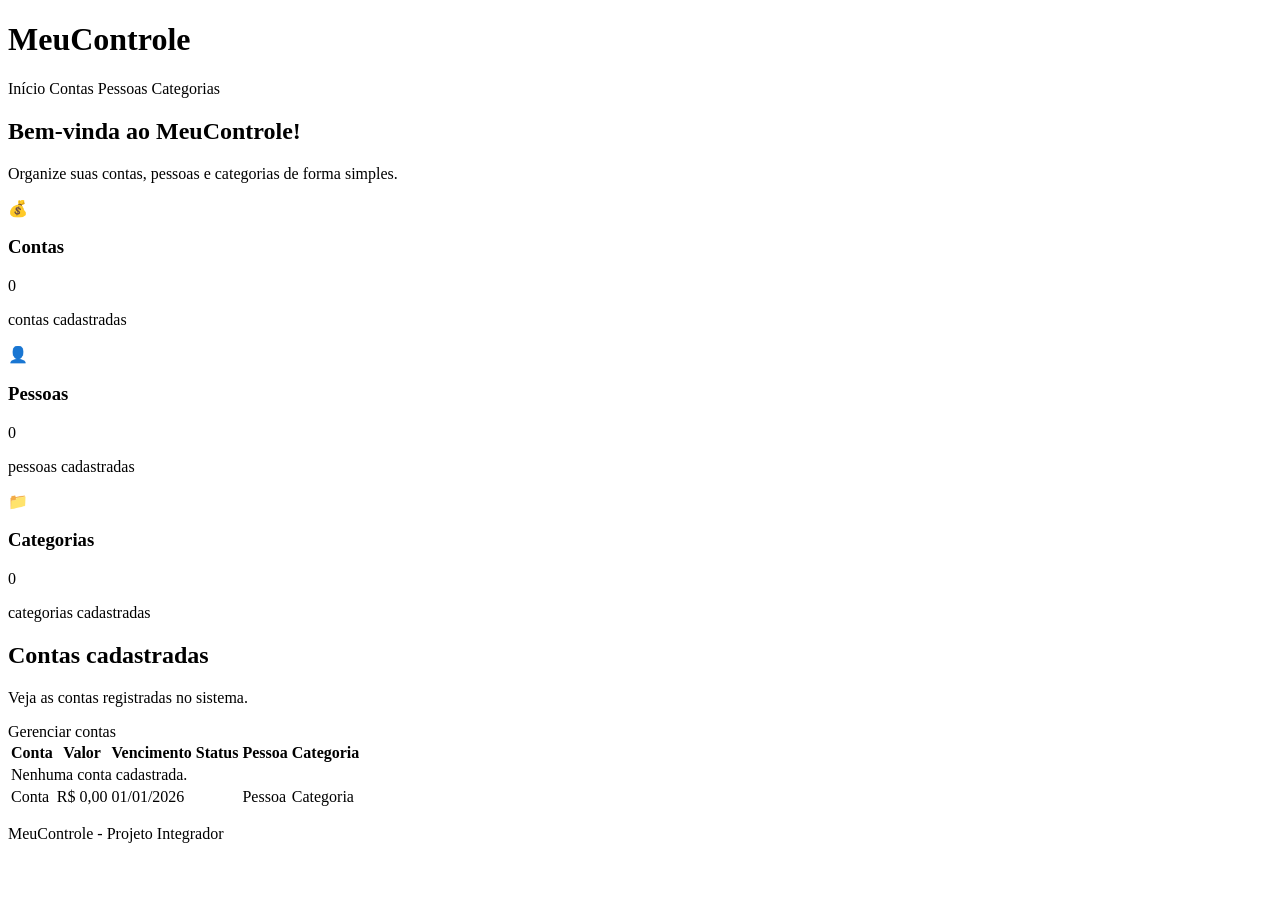
<file: src/main/resources/templates/index.html>
<!DOCTYPE html>
<html lang="pt-BR" xmlns:th="http://www.thymeleaf.org">

<head>
    <meta charset="UTF-8">
    <meta name="viewport" content="width=device-width, initial-scale=1.0">

    <title>MeuControle - Início</title>

    <link rel="stylesheet" th:href="@{/css/style.css}">
</head>

<body>

<header class="topo">

    <div class="container topo-conteudo">

        <h1 class="logo">MeuControle</h1>

        <nav class="menu">
            <a th:href="@{/}" class="ativo">Início</a>
            <a th:href="@{/contas}">Contas</a>
            <a th:href="@{/pessoas}">Pessoas</a>
            <a th:href="@{/categorias}">Categorias</a>
        </nav>

    </div>

</header>


<main class="container">

    <section class="boas-vindas">

        <h2>Bem-vinda ao MeuControle!</h2>

        <p>
            Organize suas contas, pessoas e categorias de forma simples.
        </p>

    </section>


    <section class="cards">

        <a th:href="@{/contas}" class="card">

            <div class="icone-card">💰</div>

            <h3>Contas</h3>

            <span class="numero"
                  th:text="${quantidadeContas}">
                0
            </span>

            <p>contas cadastradas</p>

        </a>


        <a th:href="@{/pessoas}" class="card">

            <div class="icone-card">👤</div>

            <h3>Pessoas</h3>

            <span class="numero"
                  th:text="${quantidadePessoas}">
                0
            </span>

            <p>pessoas cadastradas</p>

        </a>


        <a th:href="@{/categorias}" class="card">

            <div class="icone-card">📁</div>

            <h3>Categorias</h3>

            <span class="numero"
                  th:text="${quantidadeCategorias}">
                0
            </span>

            <p>categorias cadastradas</p>

        </a>

    </section>


    <section class="secao">

        <div class="titulo-secao">

            <div>
                <h2>Contas cadastradas</h2>
                <p>Veja as contas registradas no sistema.</p>
            </div>

            <a th:href="@{/contas}"
               class="botao botao-primario">

                Gerenciar contas

            </a>

        </div>


        <div class="tabela-container">

            <table>

                <thead>

                <tr>
                    <th>Conta</th>
                    <th>Valor</th>
                    <th>Vencimento</th>
                    <th>Status</th>
                    <th>Pessoa</th>
                    <th>Categoria</th>
                </tr>

                </thead>


                <tbody>

                <tr th:if="${#lists.isEmpty(contas)}">

                    <td colspan="6"
                        class="sem-registros">

                        Nenhuma conta cadastrada.

                    </td>

                </tr>


                <tr th:each="conta : ${contas}">

                    <td th:text="${conta.nome}">
                        Conta
                    </td>

                    <td th:text="${#numbers.formatCurrency(conta.valor)}">
                        R$ 0,00
                    </td>

                    <td th:text="${#temporals.format(conta.vencimento, 'dd/MM/yyyy')}">
                        01/01/2026
                    </td>

                    <td>

                        <span class="status"
                              th:classappend="${conta.status == 'Paga'} ? ' status-paga' :
                                             (${conta.status == 'Vencida'} ? ' status-vencida' : ' status-vencer')"
                              th:text="${conta.status}">
                        </span>

                    </td>

                    <td th:text="${conta.pessoa}">
                        Pessoa
                    </td>

                    <td th:text="${conta.categoria}">
                        Categoria
                    </td>

                </tr>

                </tbody>

            </table>

        </div>

    </section>

</main>


<footer class="rodape">

    <p>MeuControle - Projeto Integrador</p>

</footer>


<script th:src="@{/js/script.js}"></script>

</body>
</html>
</file>
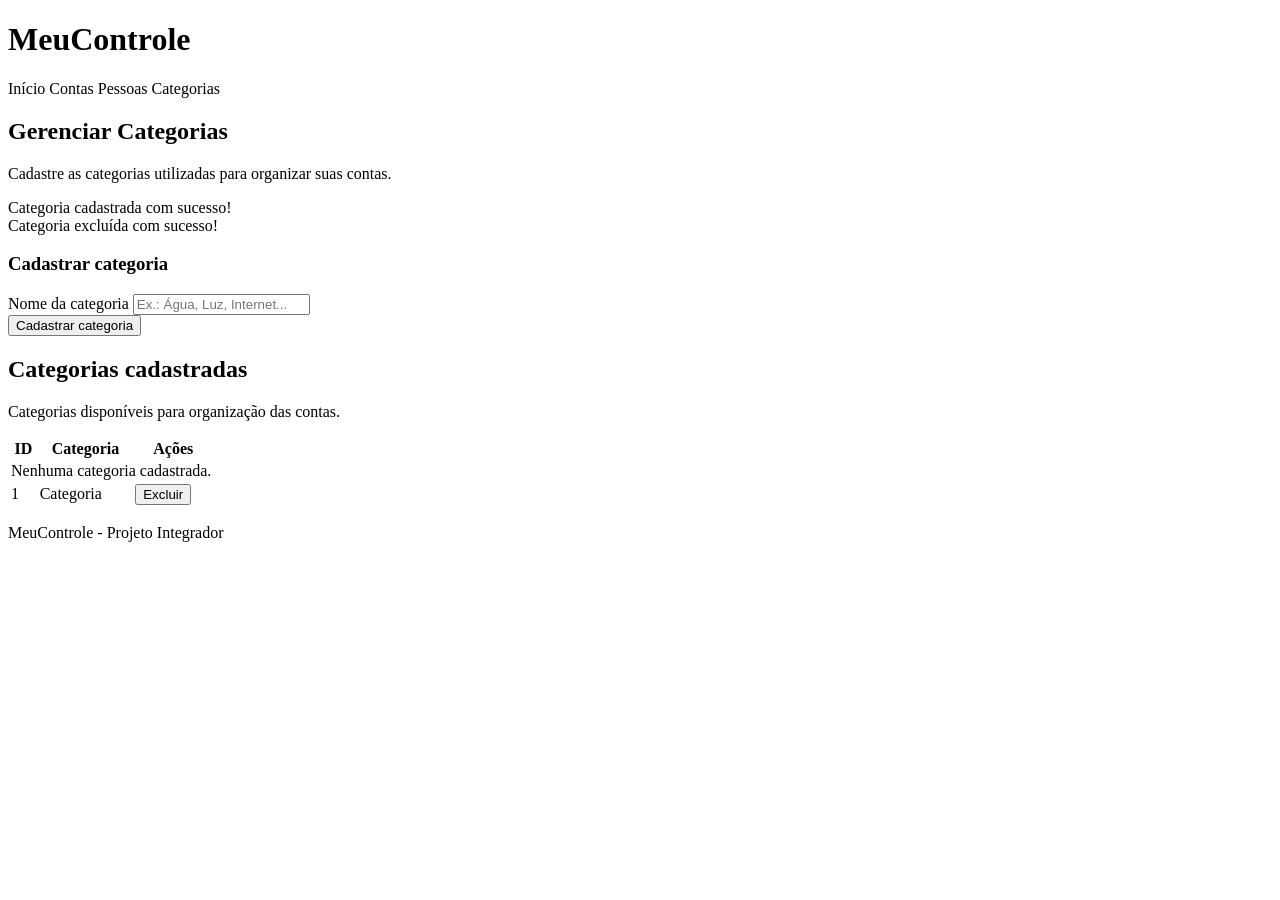
<file: src/main/resources/templates/categorias.html>
<!DOCTYPE html>
<html lang="pt-BR" xmlns:th="http://www.thymeleaf.org">

<head>

    <meta charset="UTF-8">

    <meta name="viewport"
          content="width=device-width, initial-scale=1.0">

    <title>MeuControle - Categorias</title>

    <link rel="stylesheet"
          th:href="@{/css/style.css}">

</head>

<body>


<header class="topo">

    <div class="container topo-conteudo">

        <h1 class="logo">MeuControle</h1>

        <nav class="menu">

            <a th:href="@{/}">
                Início
            </a>

            <a th:href="@{/contas}">
                Contas
            </a>

            <a th:href="@{/pessoas}">
                Pessoas
            </a>

            <a th:href="@{/categorias}"
               class="ativo">
                Categorias
            </a>

        </nav>

    </div>

</header>


<main class="container">

    <section class="cabecalho-pagina">

        <h2>Gerenciar Categorias</h2>

        <p>
            Cadastre as categorias utilizadas para organizar suas contas.
        </p>

    </section>


    <div th:if="${param.sucesso}"
         class="mensagem sucesso">

        Categoria cadastrada com sucesso!

    </div>


    <div th:if="${param.excluido}"
         class="mensagem sucesso">

        Categoria excluída com sucesso!

    </div>


    <div th:if="${erro}"
         class="mensagem erro"
         th:text="${erro}">
    </div>


    <section class="painel">

        <h3>Cadastrar categoria</h3>


        <form th:action="@{/categorias/salvar}"
              th:object="${categoria}"
              method="post"
              class="formulario"
              id="formCategoria">

            <div class="campo campo-grande">

                <label for="nome">
                    Nome da categoria
                </label>

                <input type="text"
                       id="nome"
                       th:field="*{nome}"
                       maxlength="100"
                       placeholder="Ex.: Água, Luz, Internet..."
                       required>

            </div>


            <div class="acoes-form">

                <button type="submit"
                        class="botao botao-primario">

                    Cadastrar categoria

                </button>

            </div>

        </form>

    </section>


    <section class="secao">

        <div class="titulo-secao">

            <div>

                <h2>Categorias cadastradas</h2>

                <p>
                    Categorias disponíveis para organização das contas.
                </p>

            </div>

        </div>


        <div class="tabela-container">

            <table>

                <thead>

                <tr>
                    <th>ID</th>
                    <th>Categoria</th>
                    <th>Ações</th>
                </tr>

                </thead>


                <tbody>

                <tr th:if="${#lists.isEmpty(categorias)}">

                    <td colspan="3"
                        class="sem-registros">

                        Nenhuma categoria cadastrada.

                    </td>

                </tr>


                <tr th:each="item : ${categorias}">

                    <td th:text="${item.id}">
                        1
                    </td>

                    <td th:text="${item.nome}">
                        Categoria
                    </td>

                    <td>

                        <form th:action="@{/categorias/excluir/{id}(id=${item.id})}"
                              method="post"
                              class="form-excluir"
                              onsubmit="return confirmarExclusao('categoria');">

                            <button type="submit"
                                    class="botao botao-excluir">

                                Excluir

                            </button>

                        </form>

                    </td>

                </tr>

                </tbody>

            </table>

        </div>

    </section>

</main>


<footer class="rodape">

    <p>MeuControle - Projeto Integrador</p>

</footer>


<script th:src="@{/js/script.js}"></script>

</body>
</html>
</file>
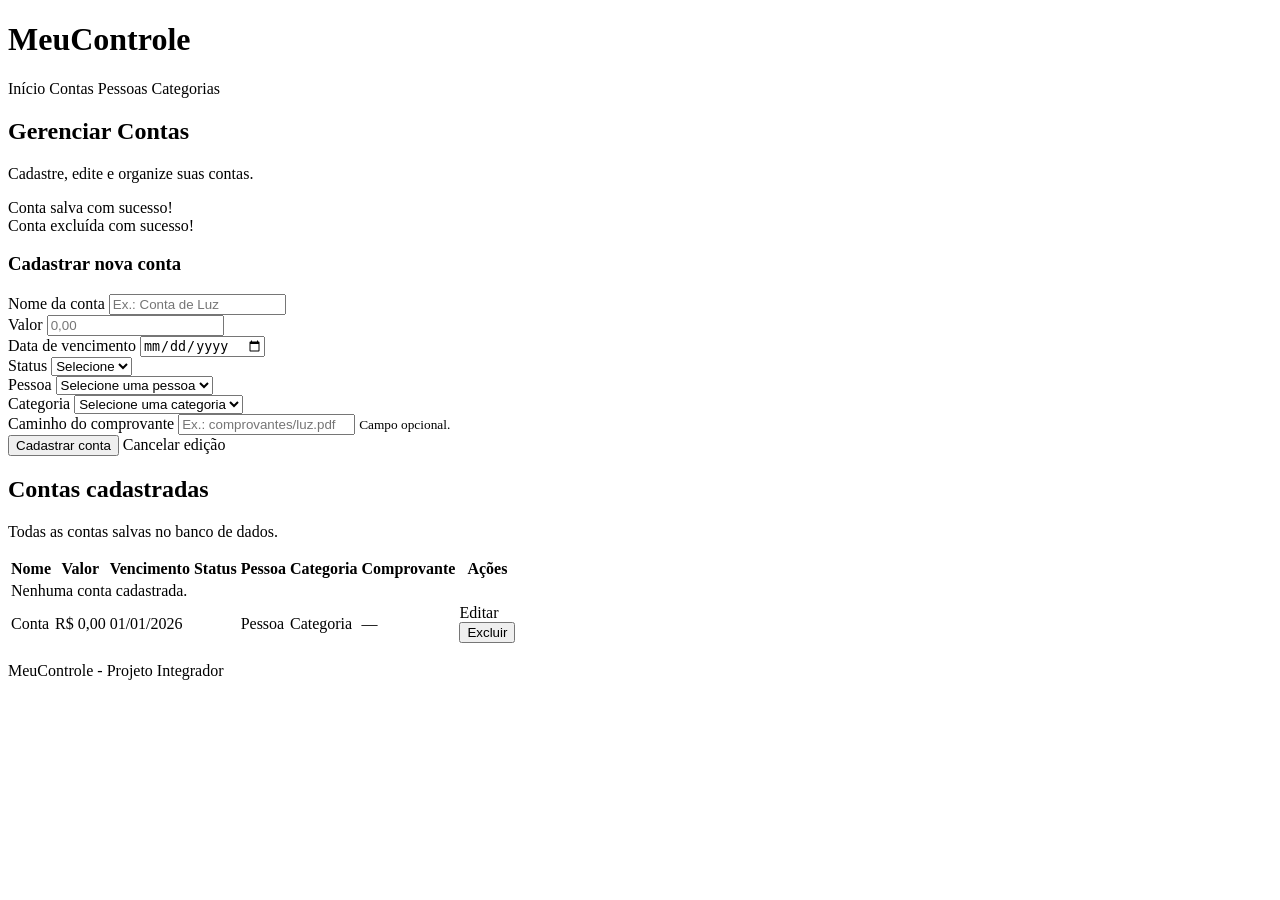
<file: src/main/resources/templates/contas.html>
<!DOCTYPE html>
<html lang="pt-BR" xmlns:th="http://www.thymeleaf.org">

<head>

    <meta charset="UTF-8">

    <meta name="viewport"
          content="width=device-width, initial-scale=1.0">

    <title>MeuControle - Contas</title>

    <link rel="stylesheet"
          th:href="@{/css/style.css}">

</head>

<body>


<header class="topo">

    <div class="container topo-conteudo">

        <h1 class="logo">MeuControle</h1>

        <nav class="menu">

            <a th:href="@{/}">
                Início
            </a>

            <a th:href="@{/contas}"
               class="ativo">
                Contas
            </a>

            <a th:href="@{/pessoas}">
                Pessoas
            </a>

            <a th:href="@{/categorias}">
                Categorias
            </a>

        </nav>

    </div>

</header>


<main class="container">

    <section class="cabecalho-pagina">

        <h2>Gerenciar Contas</h2>

        <p>
            Cadastre, edite e organize suas contas.
        </p>

    </section>


    <div th:if="${param.sucesso}"
         class="mensagem sucesso">

        Conta salva com sucesso!

    </div>


    <div th:if="${param.excluido}"
         class="mensagem sucesso">

        Conta excluída com sucesso!

    </div>


    <div th:if="${erro}"
         class="mensagem erro"
         th:text="${erro}">
    </div>


    <section class="painel">

        <h3 th:text="${conta.id == null ? 'Cadastrar nova conta' : 'Editar conta'}">
            Cadastrar nova conta
        </h3>


        <form th:action="@{/contas/salvar}"
              th:object="${conta}"
              method="post"
              class="formulario"
              id="formConta">

            <input type="hidden"
                   th:field="*{id}">


            <div class="campo">

                <label for="nome">
                    Nome da conta
                </label>

                <input type="text"
                       id="nome"
                       th:field="*{nome}"
                       maxlength="100"
                       placeholder="Ex.: Conta de Luz"
                       required>

            </div>


            <div class="campo">

                <label for="valor">
                    Valor
                </label>

                <input type="number"
                       id="valor"
                       th:field="*{valor}"
                       min="0.01"
                       step="0.01"
                       placeholder="0,00"
                       required>

            </div>


            <div class="campo">

                <label for="vencimento">
                    Data de vencimento
                </label>

                <input type="date"
                       id="vencimento"
                       th:field="*{vencimento}"
                       required>

            </div>


            <div class="campo">

                <label for="status">
                    Status
                </label>

                <select id="status"
                        th:field="*{status}"
                        required>

                    <option value="">
                        Selecione
                    </option>

                    <option value="Paga">
                        Paga
                    </option>

                    <option value="Vencida">
                        Vencida
                    </option>

                    <option value="A Vencer">
                        A Vencer
                    </option>

                </select>

            </div>


            <div class="campo">

                <label for="pessoa">
                    Pessoa
                </label>

                <select id="pessoa"
                        th:field="*{pessoa}"
                        required>

                    <option value="">
                        Selecione uma pessoa
                    </option>

                    <option th:each="p : ${pessoas}"
                            th:value="${p.nome}"
                            th:text="${p.nome}">
                    </option>

                </select>

            </div>


            <div class="campo">

                <label for="categoria">
                    Categoria
                </label>

                <select id="categoria"
                        th:field="*{categoria}"
                        required>

                    <option value="">
                        Selecione uma categoria
                    </option>

                    <option th:each="c : ${categorias}"
                            th:value="${c.nome}"
                            th:text="${c.nome}">
                    </option>

                </select>

            </div>


            <div class="campo campo-grande">

                <label for="comprovante">
                    Caminho do comprovante
                </label>

                <input type="text"
                       id="comprovante"
                       th:field="*{comprovante}"
                       maxlength="255"
                       placeholder="Ex.: comprovantes/luz.pdf">

                <small>
                    Campo opcional.
                </small>

            </div>


            <div class="acoes-form">

                <button type="submit"
                        class="botao botao-primario"
                        th:text="${conta.id == null ? 'Cadastrar conta' : 'Salvar alterações'}">

                    Cadastrar conta

                </button>


                <a th:if="${conta.id != null}"
                   th:href="@{/contas}"
                   class="botao botao-secundario">

                    Cancelar edição

                </a>

            </div>

        </form>

    </section>


    <section class="secao">

        <div class="titulo-secao">

            <div>

                <h2>Contas cadastradas</h2>

                <p>
                    Todas as contas salvas no banco de dados.
                </p>

            </div>

        </div>


        <div class="tabela-container">

            <table>

                <thead>

                <tr>
                    <th>Nome</th>
                    <th>Valor</th>
                    <th>Vencimento</th>
                    <th>Status</th>
                    <th>Pessoa</th>
                    <th>Categoria</th>
                    <th>Comprovante</th>
                    <th>Ações</th>
                </tr>

                </thead>


                <tbody>

                <tr th:if="${#lists.isEmpty(contas)}">

                    <td colspan="8"
                        class="sem-registros">

                        Nenhuma conta cadastrada.

                    </td>

                </tr>


                <tr th:each="item : ${contas}">

                    <td th:text="${item.nome}">
                        Conta
                    </td>

                    <td th:text="${#numbers.formatCurrency(item.valor)}">
                        R$ 0,00
                    </td>

                    <td th:text="${#temporals.format(item.vencimento, 'dd/MM/yyyy')}">
                        01/01/2026
                    </td>


                    <td>

                        <span class="status"
                              th:classappend="${item.status == 'Paga'} ? ' status-paga' :
                                             (${item.status == 'Vencida'} ? ' status-vencida' : ' status-vencer')"
                              th:text="${item.status}">
                        </span>

                    </td>


                    <td th:text="${item.pessoa}">
                        Pessoa
                    </td>


                    <td th:text="${item.categoria}">
                        Categoria
                    </td>


                    <td>

                        <span th:if="${item.comprovante != null and !item.comprovante.isBlank()}"
                              th:text="${item.comprovante}">
                        </span>

                        <span th:if="${item.comprovante == null or item.comprovante.isBlank()}">
                            —
                        </span>

                    </td>


                    <td class="acoes-tabela">

                        <a th:href="@{/contas/editar/{id}(id=${item.id})}"
                           class="botao botao-editar">

                            Editar

                        </a>


                        <form th:action="@{/contas/excluir/{id}(id=${item.id})}"
                              method="post"
                              class="form-excluir"
                              onsubmit="return confirmarExclusao('conta');">

                            <button type="submit"
                                    class="botao botao-excluir">

                                Excluir

                            </button>

                        </form>

                    </td>

                </tr>

                </tbody>

            </table>

        </div>

    </section>

</main>


<footer class="rodape">

    <p>MeuControle - Projeto Integrador</p>

</footer>


<script th:src="@{/js/script.js}"></script>

</body>
</html>
</file>
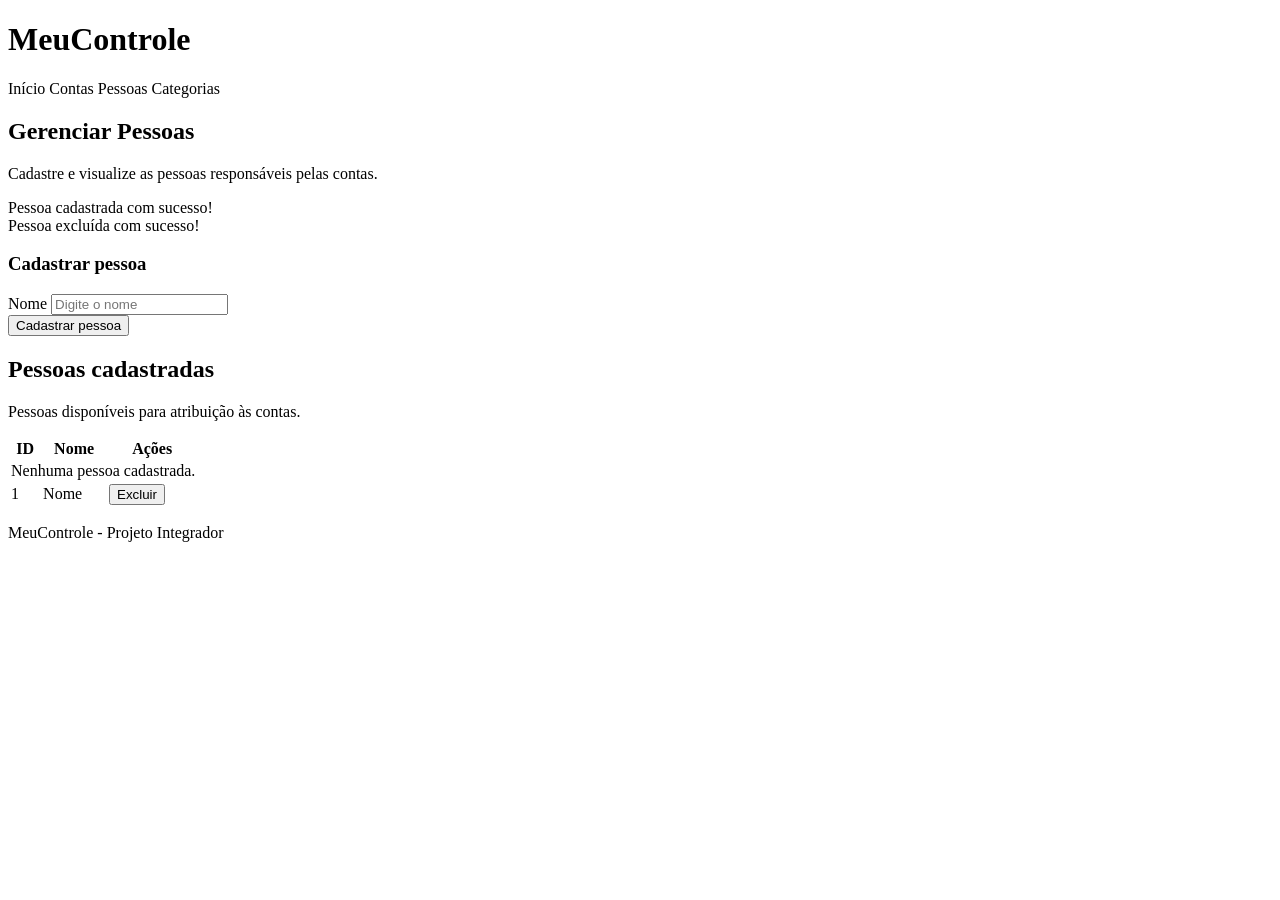
<file: src/main/resources/templates/pessoas.html>
<!DOCTYPE html>
<html lang="pt-BR" xmlns:th="http://www.thymeleaf.org">

<head>

    <meta charset="UTF-8">

    <meta name="viewport"
          content="width=device-width, initial-scale=1.0">

    <title>MeuControle - Pessoas</title>

    <link rel="stylesheet"
          th:href="@{/css/style.css}">

</head>

<body>


<header class="topo">

    <div class="container topo-conteudo">

        <h1 class="logo">MeuControle</h1>

        <nav class="menu">

            <a th:href="@{/}">
                Início
            </a>

            <a th:href="@{/contas}">
                Contas
            </a>

            <a th:href="@{/pessoas}"
               class="ativo">
                Pessoas
            </a>

            <a th:href="@{/categorias}">
                Categorias
            </a>

        </nav>

    </div>

</header>


<main class="container">

    <section class="cabecalho-pagina">

        <h2>Gerenciar Pessoas</h2>

        <p>
            Cadastre e visualize as pessoas responsáveis pelas contas.
        </p>

    </section>


    <div th:if="${param.sucesso}"
         class="mensagem sucesso">

        Pessoa cadastrada com sucesso!

    </div>


    <div th:if="${param.excluido}"
         class="mensagem sucesso">

        Pessoa excluída com sucesso!

    </div>


    <div th:if="${erro}"
         class="mensagem erro"
         th:text="${erro}">
    </div>


    <section class="painel">

        <h3>Cadastrar pessoa</h3>


        <form th:action="@{/pessoas/salvar}"
              th:object="${pessoa}"
              method="post"
              class="formulario"
              id="formPessoa">

            <div class="campo campo-grande">

                <label for="nome">
                    Nome
                </label>

                <input type="text"
                       id="nome"
                       th:field="*{nome}"
                       maxlength="100"
                       placeholder="Digite o nome"
                       required>

            </div>


            <div class="acoes-form">

                <button type="submit"
                        class="botao botao-primario">

                    Cadastrar pessoa

                </button>

            </div>

        </form>

    </section>


    <section class="secao">

        <div class="titulo-secao">

            <div>

                <h2>Pessoas cadastradas</h2>

                <p>
                    Pessoas disponíveis para atribuição às contas.
                </p>

            </div>

        </div>


        <div class="tabela-container">

            <table>

                <thead>

                <tr>
                    <th>ID</th>
                    <th>Nome</th>
                    <th>Ações</th>
                </tr>

                </thead>


                <tbody>

                <tr th:if="${#lists.isEmpty(pessoas)}">

                    <td colspan="3"
                        class="sem-registros">

                        Nenhuma pessoa cadastrada.

                    </td>

                </tr>


                <tr th:each="item : ${pessoas}">

                    <td th:text="${item.id}">
                        1
                    </td>

                    <td th:text="${item.nome}">
                        Nome
                    </td>

                    <td>

                        <form th:action="@{/pessoas/excluir/{id}(id=${item.id})}"
                              method="post"
                              class="form-excluir"
                              onsubmit="return confirmarExclusao('pessoa');">

                            <button type="submit"
                                    class="botao botao-excluir">

                                Excluir

                            </button>

                        </form>

                    </td>

                </tr>

                </tbody>

            </table>

        </div>

    </section>

</main>


<footer class="rodape">

    <p>MeuControle - Projeto Integrador</p>

</footer>


<script th:src="@{/js/script.js}"></script>

</body>
</html>
</file>
